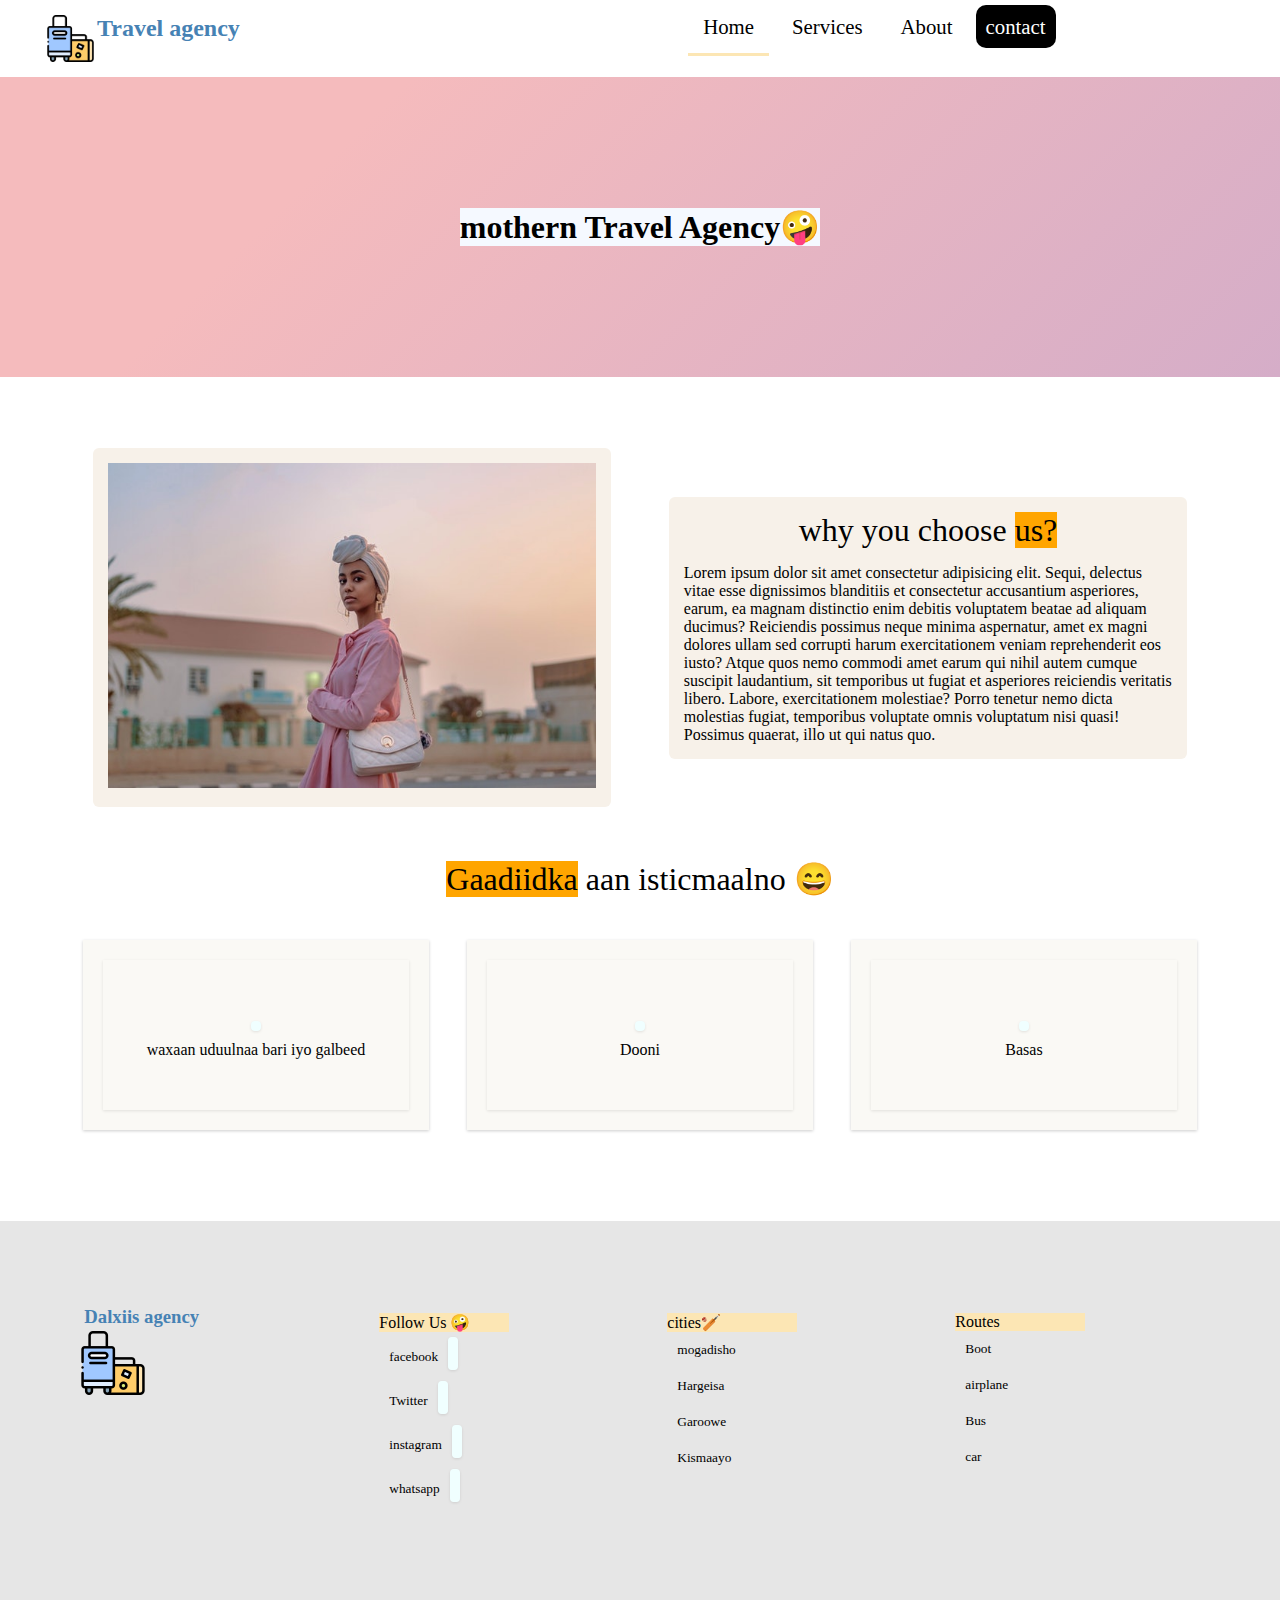
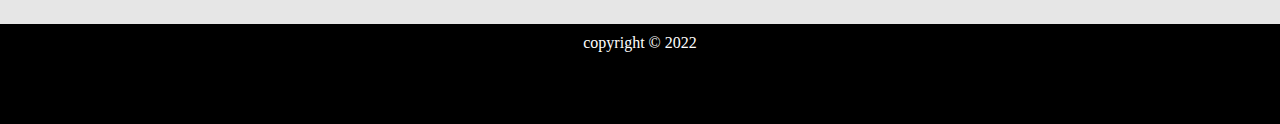
<file: index.html>
<!DOCTYPE html>
<html lang="en">
<head>
    <meta charset="UTF-8">
    <meta http-equiv="X-UA-Compatible" content="IE=edge">
    <meta name="viewport" content="width=device-width, initial-scale=1.0">
    <title>dalxiis</title>
    <link rel="stylesheet" href="style.css">

    <!-- font awesome -->
    <link rel="stylesheet" href="https://cdnjs.cloudflare.com/ajax/libs/font-awesome/6.2.0/css/all.min.css"
        integrity="sha512-xh6O/CkQoPOWDdYTDqeRdPCVd1SpvCA9XXcUnZS2FmJNp1coAFzvtCN9BmamE+4aHK8yyUHUSCcJHgXloTyT2A=="
        crossorigin="anonymous" referrerpolicy="no-referrer" />
</head>
<body>
   <div class="header">
    <div class="logo">
        <img src="./images/logo-icon.png" alt="">
        <h2><a  class="logotext" href="#">Travel agency</a></h2>
    </div>
    <nav>
        <ul>
            <li><a class="active" href="#">Home</a></li>
            <li><a href="services.html">Services</a></li>
            <li><a href="about.html">About</a></li>
            <li><a class="contact-btn"  href="contact.html">contact</a></li>
        </ul>
    </nav>
   </div>

   <!-- hero section -->

   <div class="hero">
    <h1>mothern Travel Agency🤪</h1>
   </div>

   <br>
  

   <!-- show case section -->

   <div class="showcase">
    <div class="container">
        <div class="row">
            <div class="col-2">
                <img src="./images/image-girl.jpeg" alt="girl image">
            </div>
            <div class="col-2">
                <h3 class="title">why you choose <span class="heiglight">us?</span> </h3>
               <p>Lorem ipsum dolor sit amet consectetur adipisicing elit. Sequi, delectus vitae esse dignissimos blanditiis et consectetur accusantium asperiores, earum, ea magnam distinctio enim debitis voluptatem beatae ad aliquam ducimus? Reiciendis possimus neque minima aspernatur, amet ex magni dolores ullam sed corrupti harum exercitationem veniam reprehenderit eos iusto? Atque quos nemo commodi amet earum qui nihil autem cumque suscipit laudantium, sit temporibus ut fugiat et asperiores reiciendis veritatis libero. Labore, exercitationem molestiae? Porro tenetur nemo dicta molestias fugiat, temporibus voluptate omnis voluptatum nisi quasi! Possimus quaerat, illo ut qui natus quo.</p>
            </div>
        </div>
    </div>
   </div>

   <!-- trips -->

   <div class="trips">
    <div class="container">
        <h4 class="title"><span class="heiglight">Gaadiidka</span> aan isticmaalno 😄</h4>
         <div class="row">
            <div class="col-3">
                <div class="trip">
                    <i class="fa-solid fa-plane-departure"></i>
                    <p>waxaan uduulnaa bari iyo galbeed</p>
                </div>
            </div>
            <div class="col-3">
                <div class="trip">
                    <i class="fa-solid fa-ship"></i>
                    <p>Dooni</p>
                </div>
            </div>
            <div class="col-3">
                <div class="trip">
                    <i class="fa-solid fa-bus"></i>
                    <p>Basas</p>
                </div>
            </div>
         </div>
    </div>
   </div> 


   <!-- footer -->
   <footer class="footer">
    <div class="container">
        <div class="row">
            <div class="col-4">
                <h3 class="logotext">Dalxiis agency</h3>
                <img src="./images/logo-icon.png" alt="">
            </div>
            <div class="col-4 col-4-items">
             <h4 class="footer-title">Follow Us 🤪</h4>
             <small><a href="https://www.facebook.com">facebook <i class="fa-brands fa-facebook"></i></a></small>
           
            <small><a href="https://www.twitter.com">Twitter <i class="fa-brands fa-twitter"></i></a></small>
        
            <small><a href="https://www.instagram.com">instagram <i class="fa-brands fa-instagram"></i></a></small>
          
            <small><a href="https://www.whatsapp.com">whatsapp <i class="fa-brands fa-whatsapp"></i></a></small>
        </div>
        
            <div class="col-4 col-4-items">
            <h4 class="footer-title">cities🏏</h4>
            <small>mogadisho</small>
            <small>Hargeisa</small>
            <small>Garoowe</small>
            <small>Kismaayo</small>
            </div>

            <div class="col-4 col-4-items">

            <h4 class="footer-title">Routes</h4>
            <small>Boot</small>
            <small>airplane</small>
            <small>Bus</small>
            <small>car</small> 
            </div>
           
        </div>
    </div>
   </footer>

   <!-- subfooter -->

   <div class="subfooter">
    <p>copyright &copy; 2022</p>
   </div>

</body>
</html>
</file>
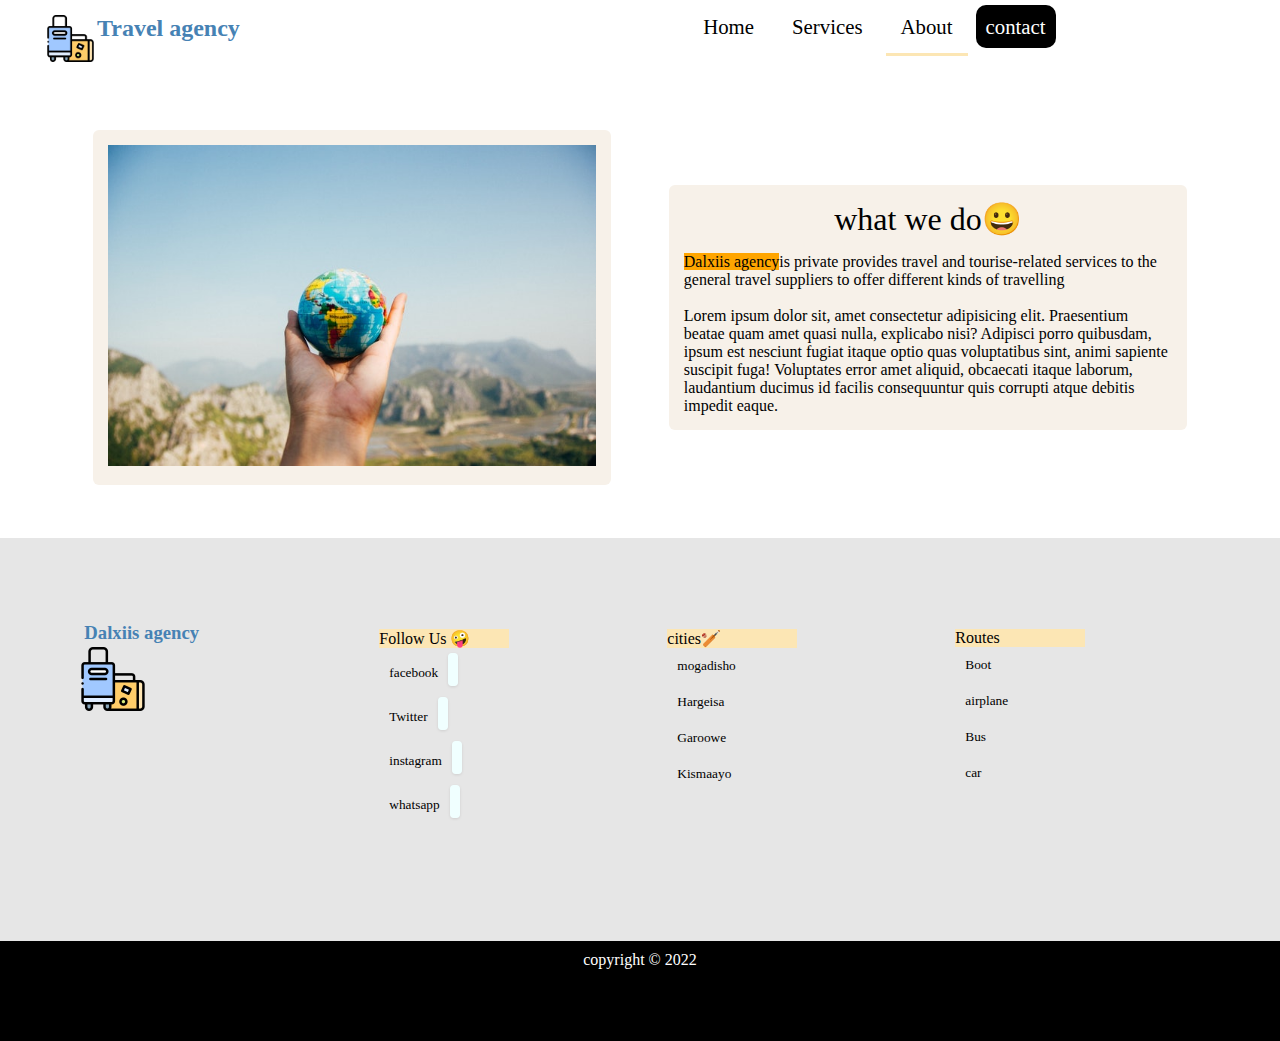
<file: about.html>
<!DOCTYPE html>
<html lang="en">

<head>
    <meta charset="UTF-8">
    <meta http-equiv="X-UA-Compatible" content="IE=edge">
    <meta name="viewport" content="width=device-width, initial-scale=1.0">
    <title>services</title>
    <link rel="stylesheet" href="style.css">

    <!-- font awesome -->
    <link rel="stylesheet" href="https://cdnjs.cloudflare.com/ajax/libs/font-awesome/6.2.0/css/all.min.css"
        integrity="sha512-xh6O/CkQoPOWDdYTDqeRdPCVd1SpvCA9XXcUnZS2FmJNp1coAFzvtCN9BmamE+4aHK8yyUHUSCcJHgXloTyT2A=="
        crossorigin="anonymous" referrerpolicy="no-referrer" />
</head>

<body>
    <div class="header">
        <div class="logo">
            <img src="./images/logo-icon.png" alt="">
            <h2><a class="logotext" href="#">Travel agency</a></h2>
        </div>
        <nav>
            <ul>
                <li><a href="index.html">Home</a></li>
                <li><a href="services.html">Services</a></li>
                <li><a  class="active" href="about.html">About</a></li>
                <li><a class="contact-btn"  href="contact.html">contact</a></li>
            </ul>
        </nav>
    </div>


<div class="about">
    <div class="container">
        <div class="row">
            <div class="col-2">
                <img src="./images/world-img.jpeg" alt="">
            </div>
            <div class="col-2">
                <h3 class="title">what we do😀</h3>
                <p><span class="heiglight">Dalxiis agency</span>is private provides travel and tourise-related services to the general travel suppliers to offer different kinds of travelling</p>
                <br>

                <p>Lorem ipsum dolor sit, amet consectetur adipisicing elit. Praesentium beatae quam amet quasi nulla, explicabo nisi? Adipisci porro quibusdam, ipsum est nesciunt fugiat itaque optio quas voluptatibus sint, animi sapiente suscipit fuga! Voluptates error amet aliquid, obcaecati itaque laborum, laudantium ducimus id facilis consequuntur quis corrupti atque debitis impedit eaque.</p>
            </div>
        </div>
    </div>
</div>




    <footer class="footer">
        <div class="container">
            <div class="row">
                <div class="col-4">
                    <h3 class="logotext">Dalxiis agency</h3>
                    <img src="./images/logo-icon.png" alt="">
                </div>
                <div class="col-4 col-4-items">
                    <h4 class="footer-title">Follow Us 🤪</h4>
                    <small><a href="https://www.facebook.com">facebook <i class="fa-brands fa-facebook"></i></a></small>

                    <small><a href="https://www.twitter.com">Twitter <i class="fa-brands fa-twitter"></i></a></small>

                    <small><a href="https://www.instagram.com">instagram <i
                                class="fa-brands fa-instagram"></i></a></small>

                    <small><a href="https://www.whatsapp.com">whatsapp <i class="fa-brands fa-whatsapp"></i></a></small>
                </div>

                <div class="col-4 col-4-items">
                    <h4 class="footer-title">cities🏏</h4>
                    <small>mogadisho</small>
                    <small>Hargeisa</small>
                    <small>Garoowe</small>
                    <small>Kismaayo</small>
                </div>

                <div class="col-4 col-4-items">

                    <h4 class="footer-title">Routes</h4>
                    <small>Boot</small>
                    <small>airplane</small>
                    <small>Bus</small>
                    <small>car</small>
                </div>

            </div>
        </div>
    </footer>

    <div class="subfooter">
        <p>copyright &copy; 2022</p>
    </div>
</body>

</html>
</file>
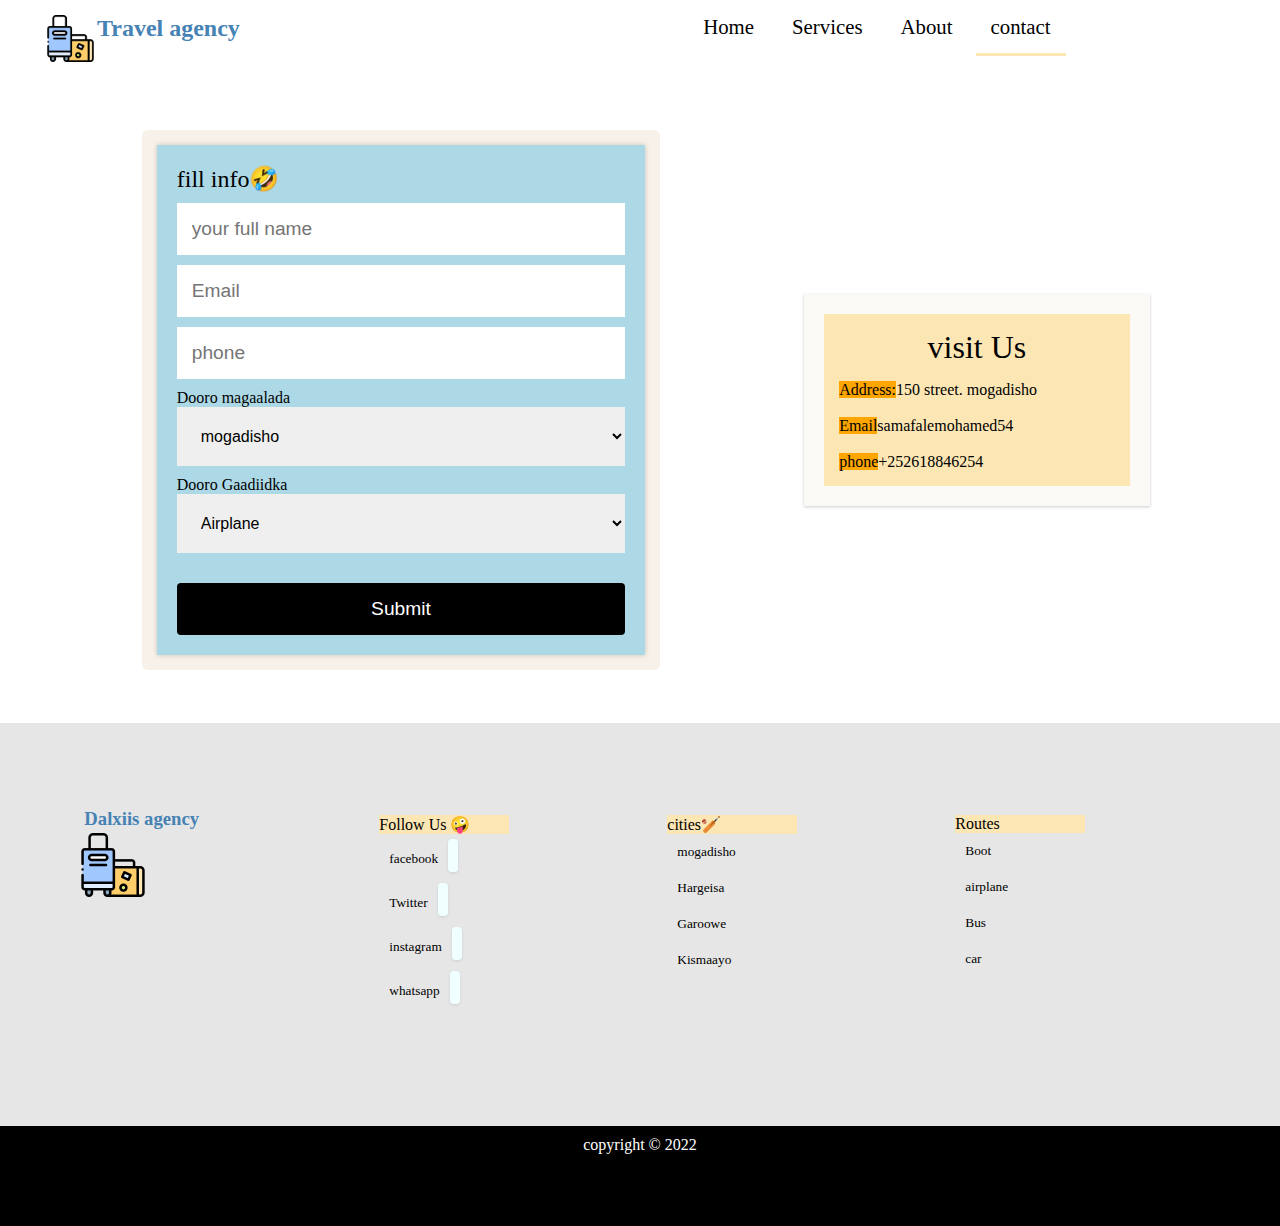
<file: contact.html>
<!DOCTYPE html>
<html lang="en">

<head>
    <meta charset="UTF-8">
    <meta http-equiv="X-UA-Compatible" content="IE=edge">
    <meta name="viewport" content="width=device-width, initial-scale=1.0">
    <title>services</title>
    <link rel="stylesheet" href="style.css">

    <!-- font awesome -->
    <link rel="stylesheet" href="https://cdnjs.cloudflare.com/ajax/libs/font-awesome/6.2.0/css/all.min.css"
        integrity="sha512-xh6O/CkQoPOWDdYTDqeRdPCVd1SpvCA9XXcUnZS2FmJNp1coAFzvtCN9BmamE+4aHK8yyUHUSCcJHgXloTyT2A=="
        crossorigin="anonymous" referrerpolicy="no-referrer" />
</head>

<body>
    <div class="header">
        <div class="logo">
            <img src="./images/logo-icon.png" alt="">
            <h2><a class="logotext" href="#">Travel agency</a></h2>
        </div>
        <nav>
            <ul>
                <li><a  href="index.html">Home</a></li>
                <li><a href="services.html">Services</a></li>
                <li><a href="about.html">About</a></li>
                <li><a class="active"  class="contact-btn"  href="contact.html">contact</a></li>
            </ul>
        </nav>
    </div>



<div class="container">
    <div class="contact">
        <div class="row">
            <div class="col-2">
                <form class="form">
                    <h2>fill info🤣</h2>
                    <div class="form-control">
                        <input type="text"  placeholder="your full name">
                    </div>
                    <div class="form-control">
                        <input type="email" name="" id="" placeholder="Email">
                    </div>
                    <div class="form-control">
                        <input type="number" name="" id="" placeholder="phone">
                    </div>
                    <div class="form-control">
                        <label for="">Dooro magaalada</label>
                        <select >
                            <option value="mogadisho">mogadisho</option>
                            <option value="Hargeisa">Hargeisa</option>
                            <option value="Garowe">Garowe</option>
                            <option value="kismaayo">kismaayo</option>
                        </select>
                    </div>

                    <div class="form-control">
                        <label for="">Dooro Gaadiidka</label>
                        <select>
                            <option value="Airplane">Airplane</option>
                            <option value="Boat">Boat</option>
                            <option value="Bus">Bus</option>
                            <option value="Gaadiid">Gaadiid</option>
                        </select>
                    </div>
                    <div class="form-control submit">
                        <input type="submit">
                    </div>
                </form>
            </div>
            <div class="col-3">

                <div class="text">
                    <h3 class="title">visit Us</h3>
                    <p><span class="heiglight">Address:</span>150 street. mogadisho</p>
                    <br>
                    <a href="mailto:samafalemohamed54@gmail.com"><span class="heiglight">Email</span>samafalemohamed54</a>
                    <br>
                    <br>
                    <a href="tel:+252618846254"><span class="heiglight">phone</span>+252618846254</a>
                </div>
            </div>
           
        </div>
    </div>
</div>



    <footer class="footer">
        <div class="container">
            <div class="row">
                <div class="col-4">
                    <h3 class="logotext">Dalxiis agency</h3>
                    <img src="./images/logo-icon.png" alt="">
                </div>
                <div class="col-4 col-4-items">
                    <h4 class="footer-title">Follow Us 🤪</h4>
                    <small><a href="https://www.facebook.com">facebook <i class="fa-brands fa-facebook"></i></a></small>

                    <small><a href="https://www.twitter.com">Twitter <i class="fa-brands fa-twitter"></i></a></small>

                    <small><a href="https://www.instagram.com">instagram <i
                                class="fa-brands fa-instagram"></i></a></small>

                    <small><a href="https://www.whatsapp.com">whatsapp <i class="fa-brands fa-whatsapp"></i></a></small>
                </div>

                <div class="col-4 col-4-items">
                    <h4 class="footer-title">cities🏏</h4>
                    <small>mogadisho</small>
                    <small>Hargeisa</small>
                    <small>Garoowe</small>
                    <small>Kismaayo</small>
                </div>

                <div class="col-4 col-4-items">

                    <h4 class="footer-title">Routes</h4>
                    <small>Boot</small>
                    <small>airplane</small>
                    <small>Bus</small>
                    <small>car</small>
                </div>

            </div>
        </div>
    </footer>

    <div class="subfooter">
        <p>copyright &copy; 2022</p>
    </div>
</body>

</html>
</file>
<file: style.css>
*{
    margin: 0;
    padding: 0;
    box-sizing: border-box;
}



.header{
    max-width: 90vw;
    padding: 15px;
    padding: 10px auto;
    height: fit-content;
    display: flex;
    justify-content: space-between;
    flex-wrap: wrap;
}

.logo{
   
    display: flex;
    flex-basis: 30%;
   margin-left: 2rem;
}

.logo img{
    width: 47px;
}
nav{
    
    flex-basis: 40%;
}

h2{
    font-weight: 300;
}

nav ul{
    display: flex;
    list-style: none;
}

nav ul li a{
    text-decoration: none;
    color: black;
    font-size: 1.3rem;
    padding: 15px;
    margin-right: 8px;
}

nav ul li:hover{
    background-color:rgb(240, 240, 240);
    border-radius: 10px ;
    border: none;
}

nav ul li{
    padding-bottom: 10px;
}

nav ul li .contact-btn{
    background-color: black;
    padding: 10px;
    color: white;
    border-radius: 10px;
}

nav ul li .contact-btn:hover{
    background-color: white;
    color: black;
    border: 0.5px solid black;
}

/* global */

.logotext{
    color: steelblue;
    font-weight: 600;
    margin: 3px;
}

.heiglight{
    background-color: orange;
}
.title{
    font-size: 2rem;
    font-weight: 300;
    text-align: center;
    margin-bottom: 15px;
}

.active{
    border-bottom: 3px solid #fce6b4;
}

a{
    text-decoration: none;
}

.footer-title{
    font-weight: 500;
    background-color: #fce6b4;
    width: 130px;
}



/* hero section */

.hero{
    display: flex;
    background-image: linear-gradient(315deg, #d5adc8 0%, #f5bbbd 74%);
    justify-content: center;
    height: 300px;
    background-color: #d5adc8;
    align-items: center;
}

.hero h1{
    background-color: #f5f9ff;
    color: black;
}

/* shoe case section */

.container{
    width: 90vw;
    margin: auto;
}

.row{
    display: flex;
    align-items: center;
    flex-wrap: wrap;
    justify-content: space-around;
    margin-bottom: 30px;
    height: fit-content;
    margin-top: 30px;
}

.col-2{
    flex-basis: 45%;
    min-width: 400px;
    margin: 2%;
    padding: 15px;
    border-radius: 6px;
    background-color: rgb(247, 241, 233);

}

.col-2 img{
    width: 100%;
}

.trips{
   margin-bottom: 80px;
}

.trip{
    min-height: 150px;
    padding: 15px;
    box-shadow: 0 1px 3px 0 rgba( 0, 0, 0, 0.1);
    display: flex;
    flex-direction: column;
    align-items: center;
    justify-content: center;
}

.trip:hover{
    background-color: #fdf9ef;
}

.trip i{
    font-size: 3rem;
    margin: 10px;
}

.fa-plane-departure{
    color: steelblue;
}

.fa-ship{
    color: lightcoral;
}

.fa-bus{
    color: orange;
}
.col-3{
    flex-basis: 30%;
    min-width: 260px;
    margin: 1%;
    background-color: #faf9f5;
    padding: 20px;
    box-shadow: 0 1px 3px 0 rgba(0, 0, 0, 0.2);
}


/* footer */

footer{
    height: fit-content;
    background-color: rgb(230, 230, 230);
    padding: 40px;

}

.col-4{
    flex-basis: 22%;
    min-height: 240px;
    margin: 1%;
}

.col-4-items{
    display: flex;
    flex-direction: column;
    padding: 10px;

}

.col-4-items small{
    padding: 10px;
}

a{
    color: inherit;
}
i{
    font-size: 1.3rem;
    margin-left: 10px;
    background-color: azure;
    padding: 5px;
    border-radius: 4px;
    box-shadow: 0 1px 3px 0 rgba(0, 0, 0, 0.1);
}

i.fa-facebook:hover{
    color: blue;
}
i.fa-twitter:hover {
    color: lightblue;
}
i.fa-instagram:hover {
    color: purple;
}
i.fa-whatsapp:hover {
    color: lightgreen;
}


.subfooter{
    height: 100px;
    background-color: black;
    color: white;
    text-align: center;
    padding: 10px;
}


/* services */

.boxes{
    background-color: rgb(249, 251, 253);
    border-radius: 6px;
}

.box{
    border: 1px solid gray;
    border-radius: 4px;
}

.box-one{
  display: flex;
  flex-wrap: wrap;
  justify-content: space-around;
  background-color: #fce6b4;
}

.box-one img:hover{
    transform: translate(120px, 20%);
    transition: all 2s ease-in-out;

}
.box-two {
    background-color: #fffcf6;

}

.button{
    height: 46px;
    border: none;
    padding: 10px;
    font-size: 1.2rem;
    font: inherit;
    background-color: rgb(107, 107, 107);
    color: white;
    border: 1px solid black;
    margin: 10px;
    border-radius: 4px;
    border: none;

}

.button:hover{
    background-color: rgb(149, 148, 146);
    cursor: pointer;
    transition: 0.25s ease-in-out;
}

/* contact */

.form{
    background-color: lightblue;
    padding: 20px;
    box-shadow: 0px 0px 5px rgba(0, 0, 0, 0.2);
}

.form .form-control{
    width: 100%;
    margin-top: 10px;

}

input{
    width: 100%;
   padding: 15px;
   font-size: 1.2rem;
   border: none;
   
    
}

input[type-text]:focus,
input[type-email]:focus,
input[type-number]:focus{
    outline: none;
}

select{
    padding: 20px;
    width: 100%;font-size: inherit;
    border: none;

}

.submit input{
    margin-top: 20px;
    border: none;
    background-color: black;
    color: white;
    border-radius: 4px;
}

.submit input:hover{
    background-color: #fce6b4;
    color: black;
    transition: all 200ms ease-in-out;
    cursor: pointer;
}

.contact .text{
   
    background-color: #fce6b4;
    padding: 15px;
}

/* media query */

@media screen and (max-width: 880px){
    .logo{
        display: none;
    }

    nav ul{
        background-color: #b8c6db;
        background-image: linear-gradient(315deg, #b8c6db 0%, #f5f7fa 74%);
        position: absolute;
        top: 0;
        left: 0;
        width: 100%;
        overflow: hidden;
        transition: max-height 0.5s;
    }

    nav ul li{
        display: block;
        margin-right: 20px;
        margin-top: 20px;
        margin-bottom: 10px;
    }
    nav ul li a{
        color: black;
    }
}
</file>
